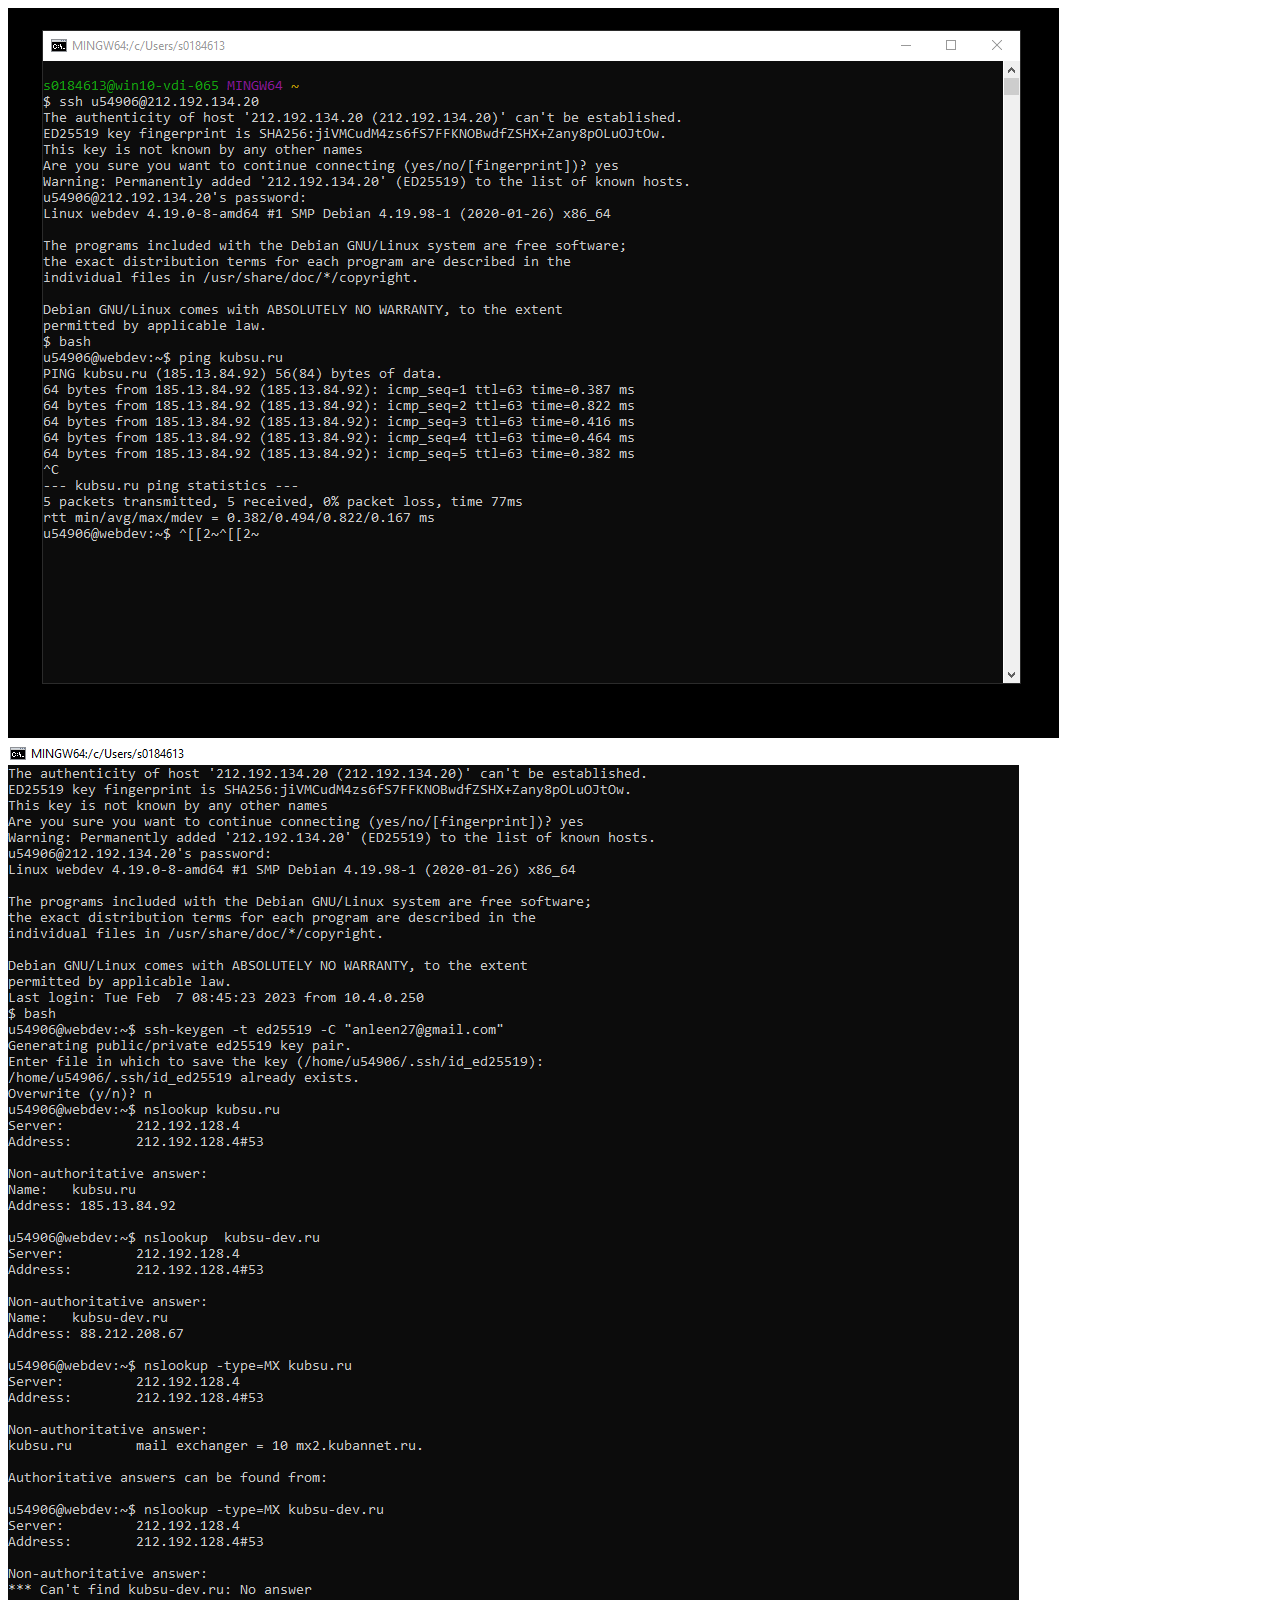
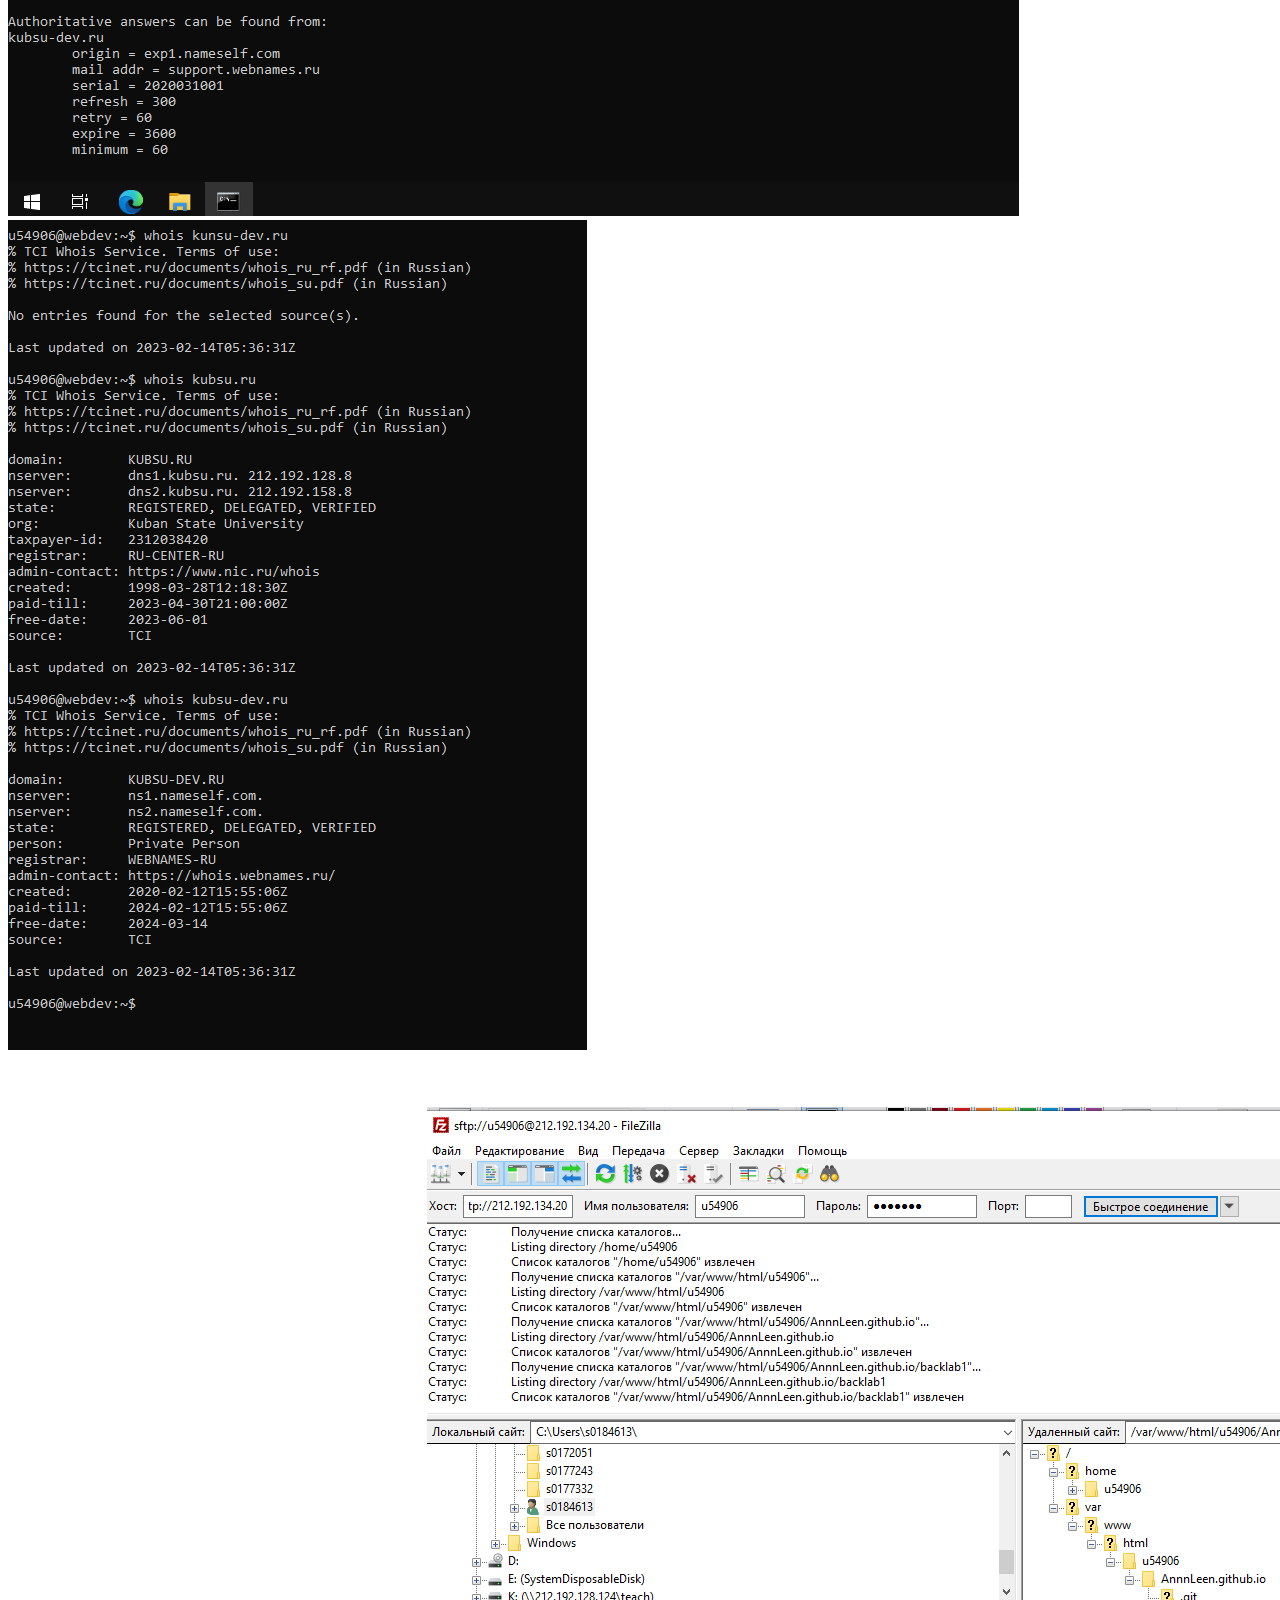
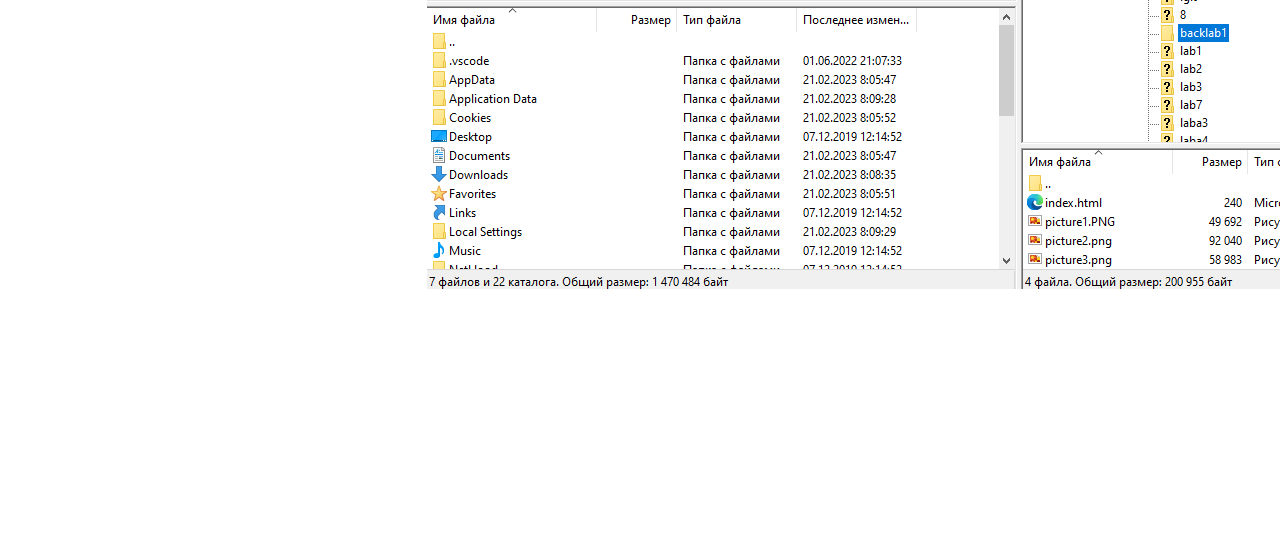
<file: backlab1/index.html>
<!DOCTYPE HTML>
<html>
 <head>
  <meta http-equiv="Content-Type" content="text/html; charset=utf-8">
  <title>Лаба1</title>
 </head>
 <body>
 <img src="picture1.PNG">
 <img src="picture2.png">
 <img src="picture3.png">
 <img src="picture4.png">
 </body>
</html>
</file>
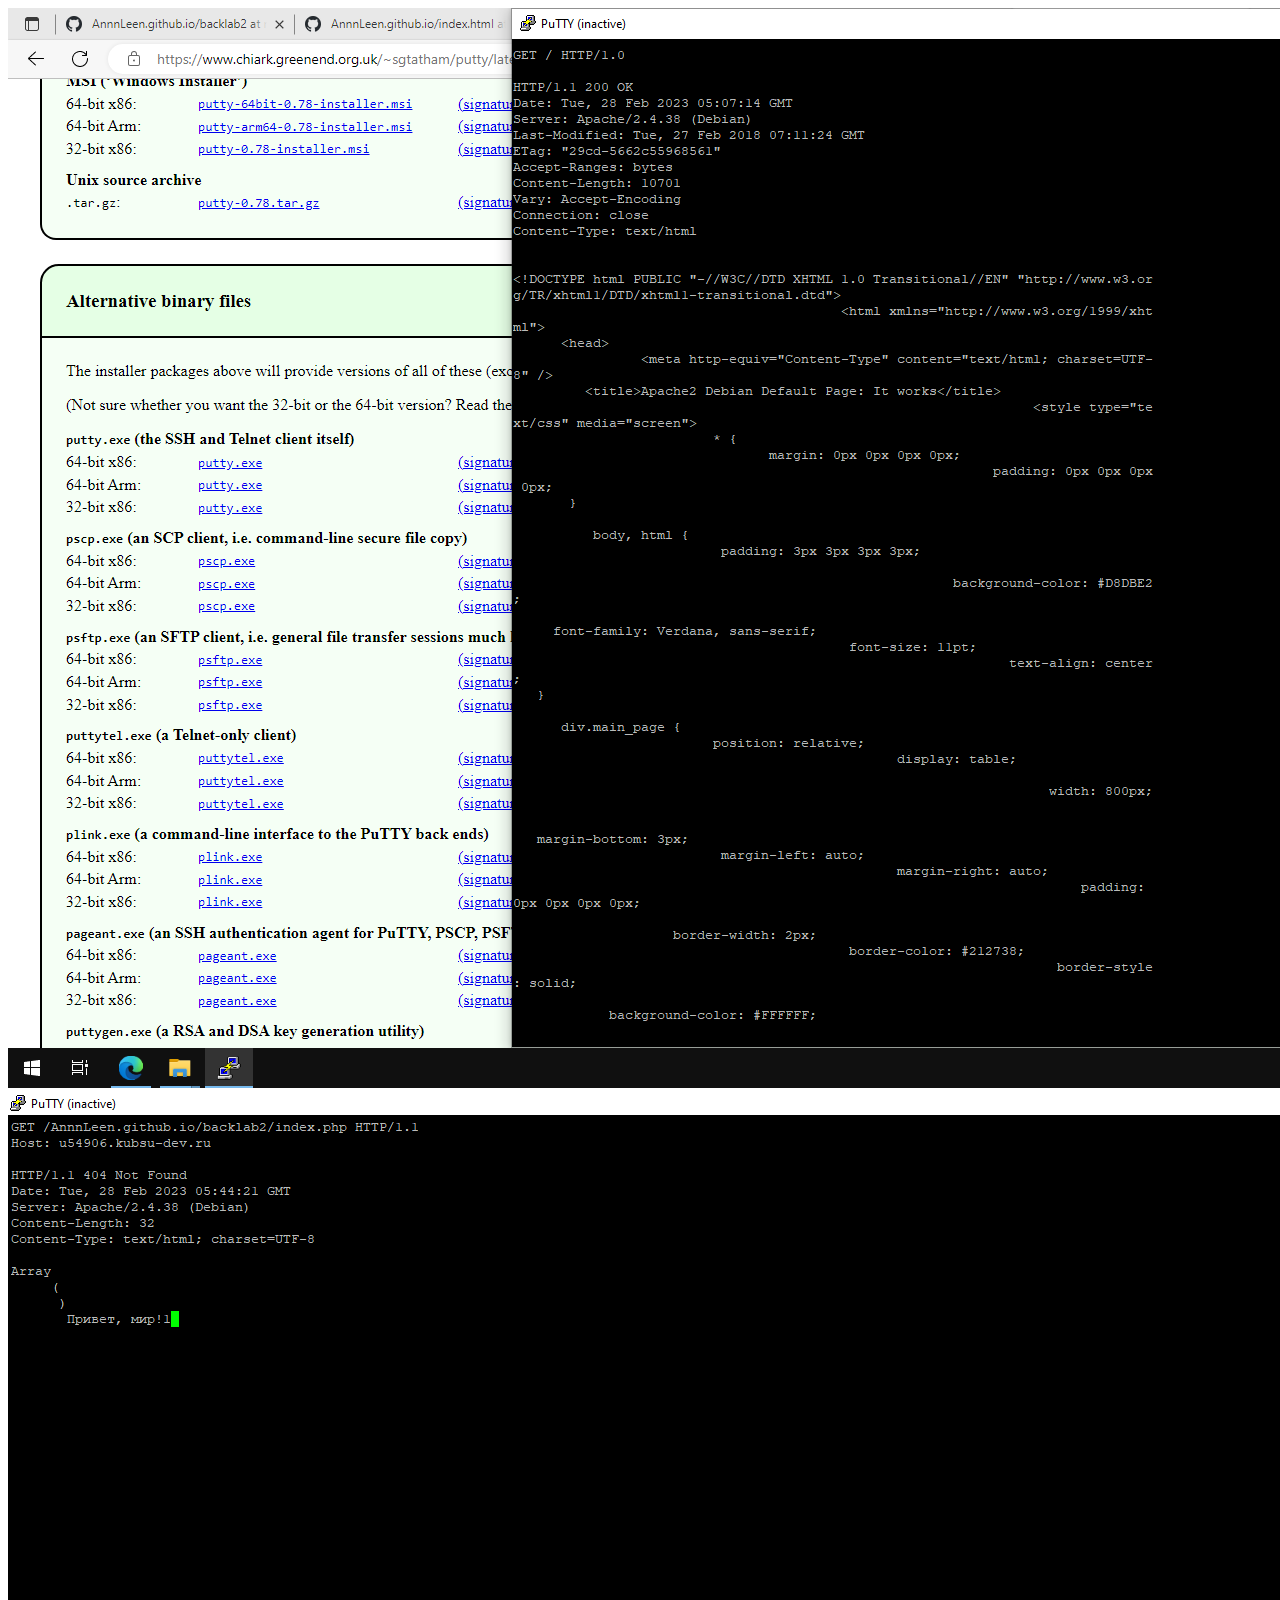
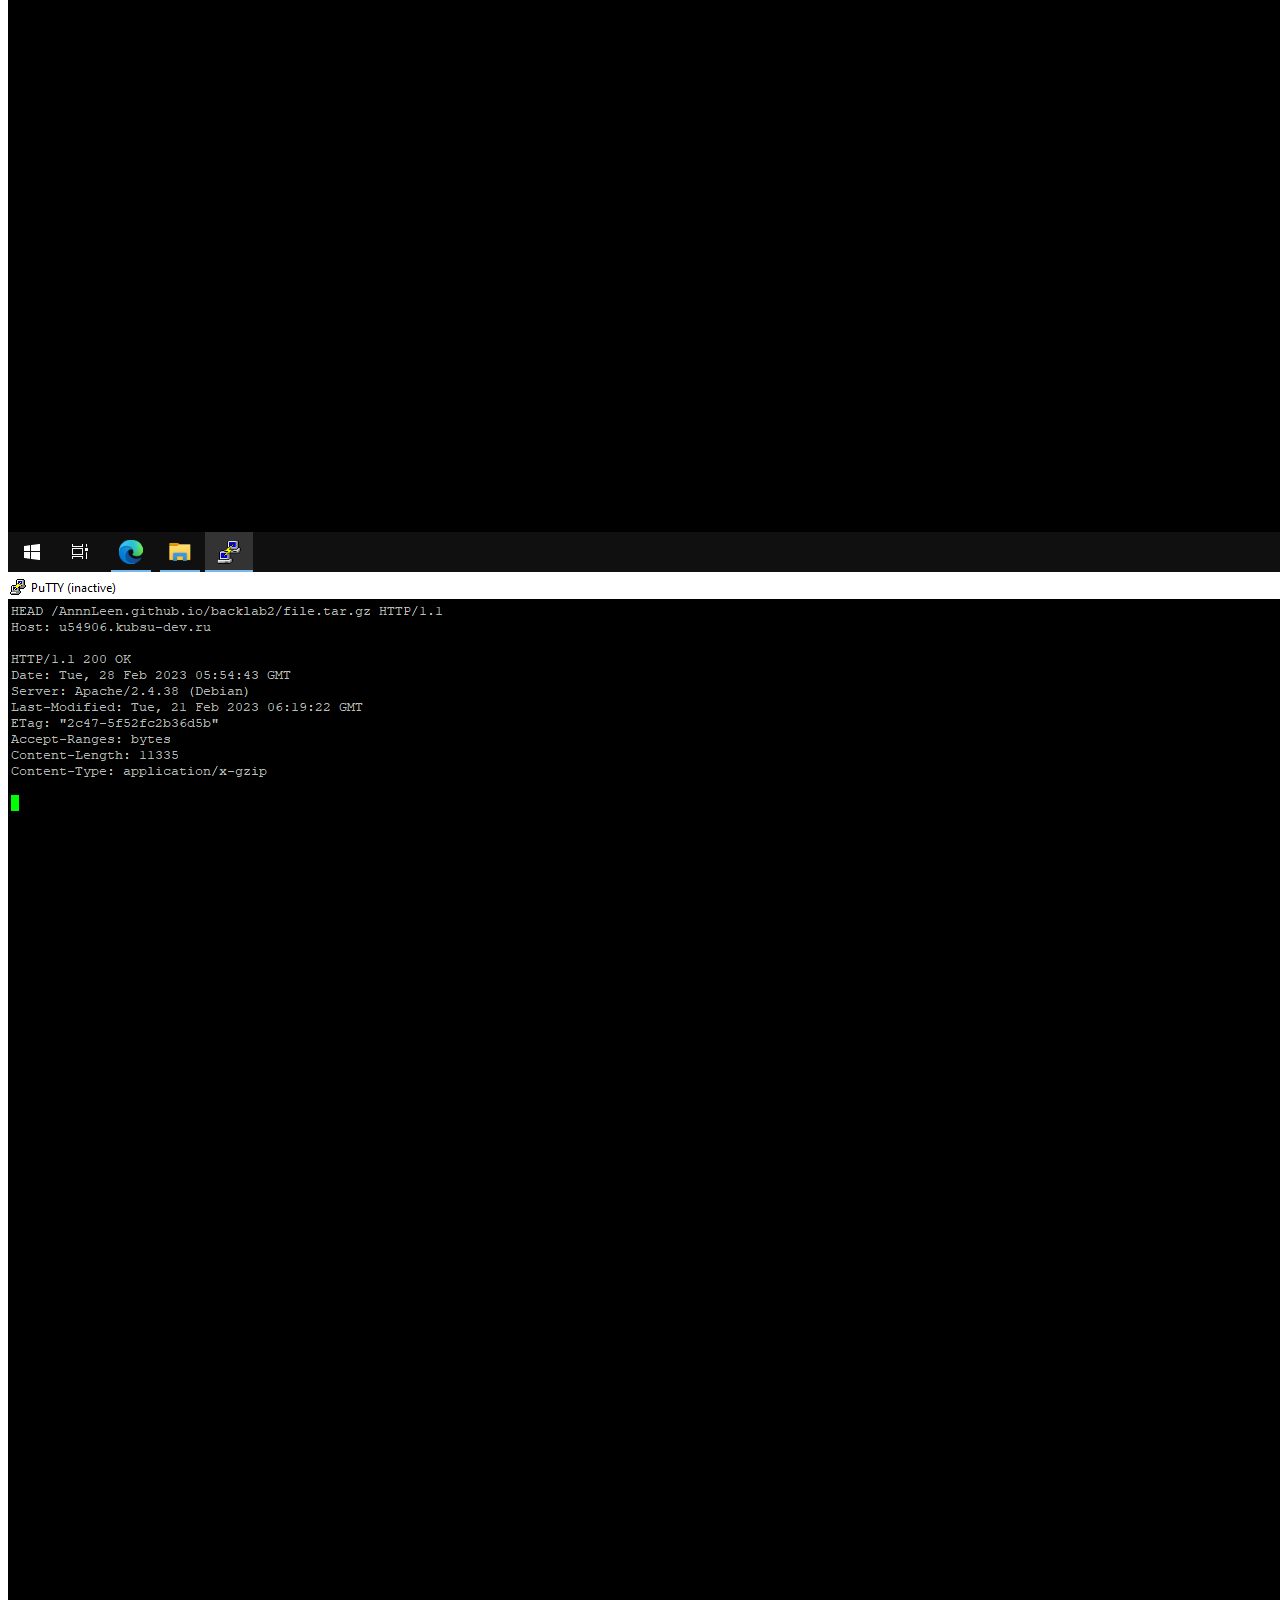
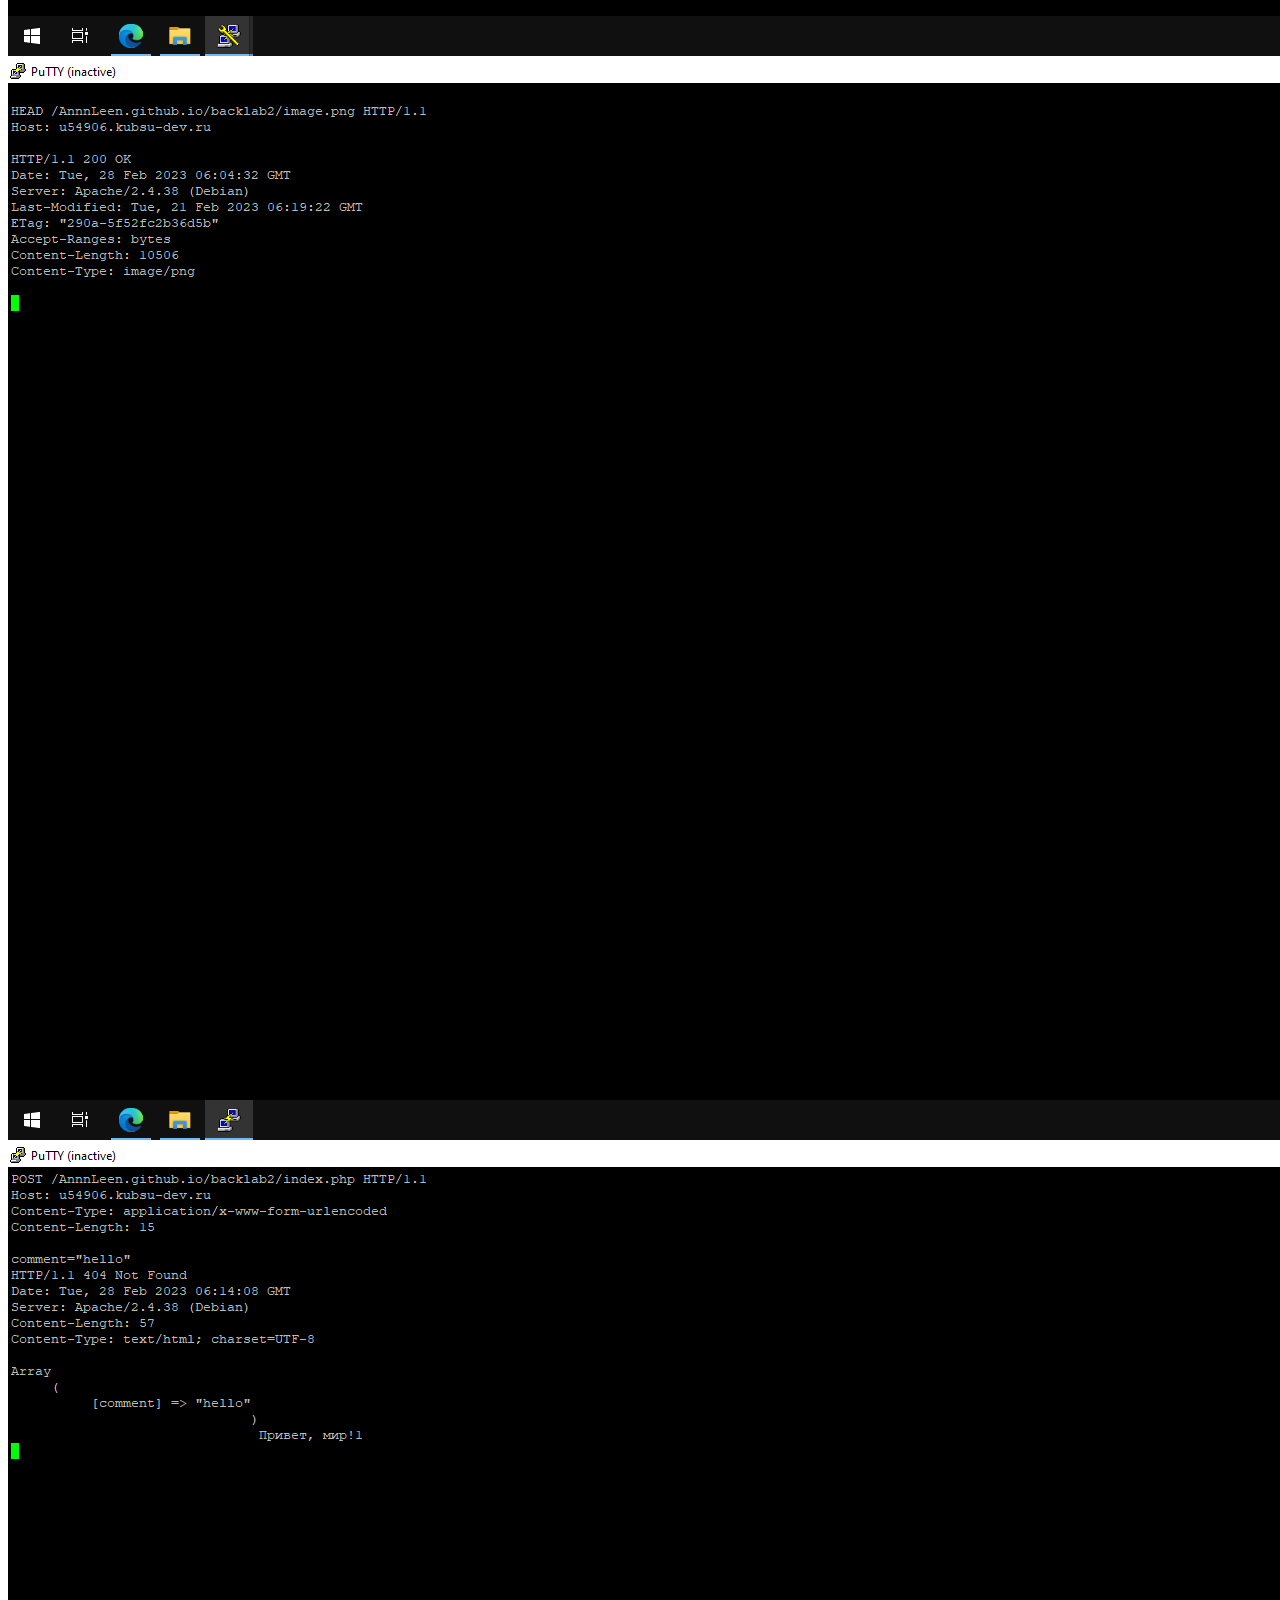
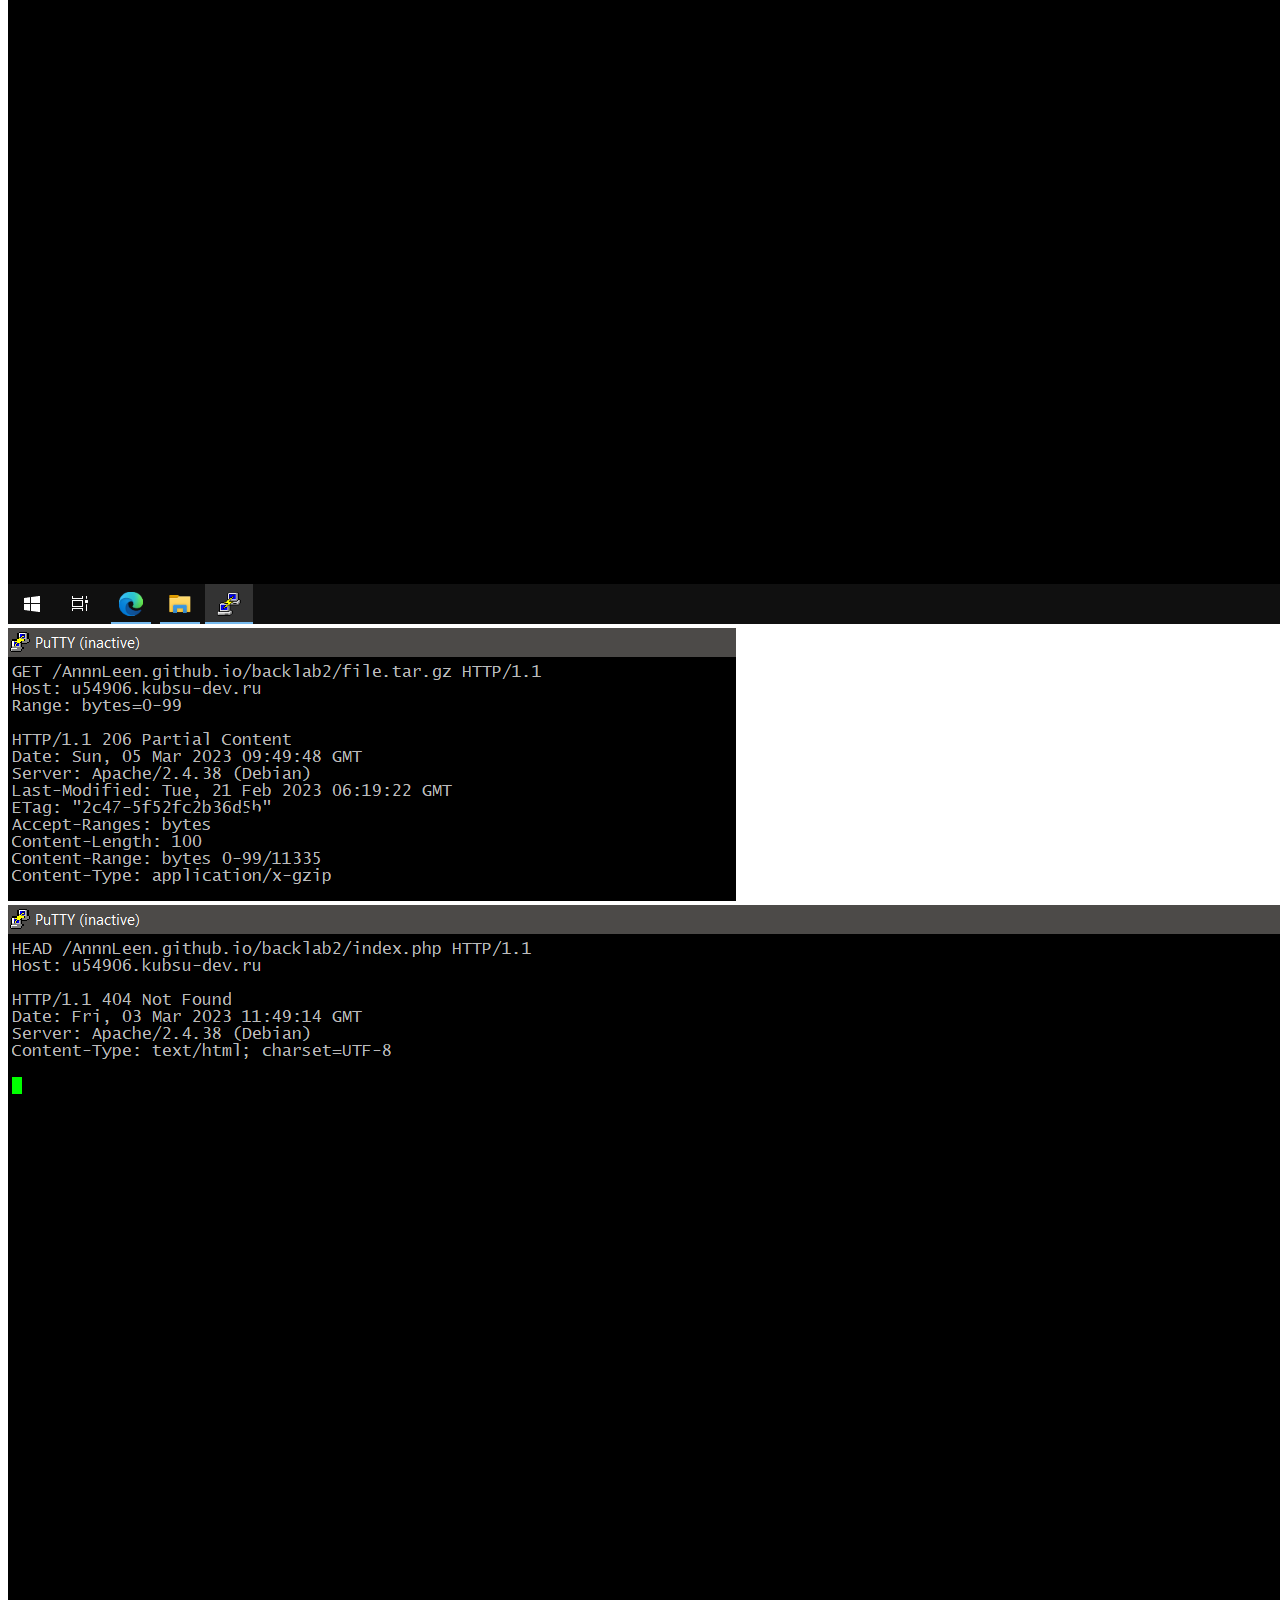
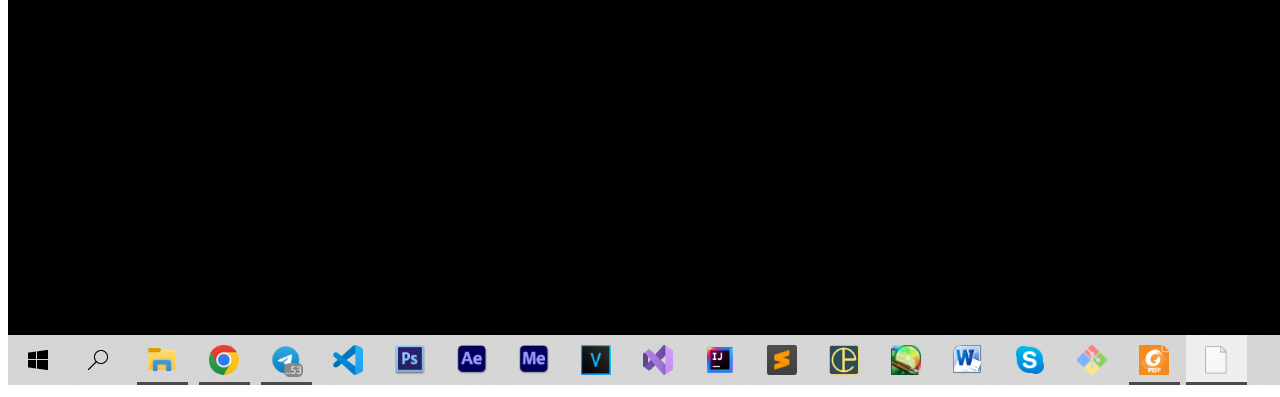
<file: backlab2/index.html>
<!DOCTYPE HTML>
<html>
 <head>
  <meta http-equiv="Content-Type" content="text/html; charset=utf-8">
  <title>Лаба2</title>
 </head>
 <body>
 <img src="screen1.png">
 <img src="screen2.png">
 <img src="screen3.png">
 <img src="screen4.png">
 <img src="screen5.png">
 <img src="screen6.png">
 <img src="screen7.png">
  
 </body>
</html>
</file>
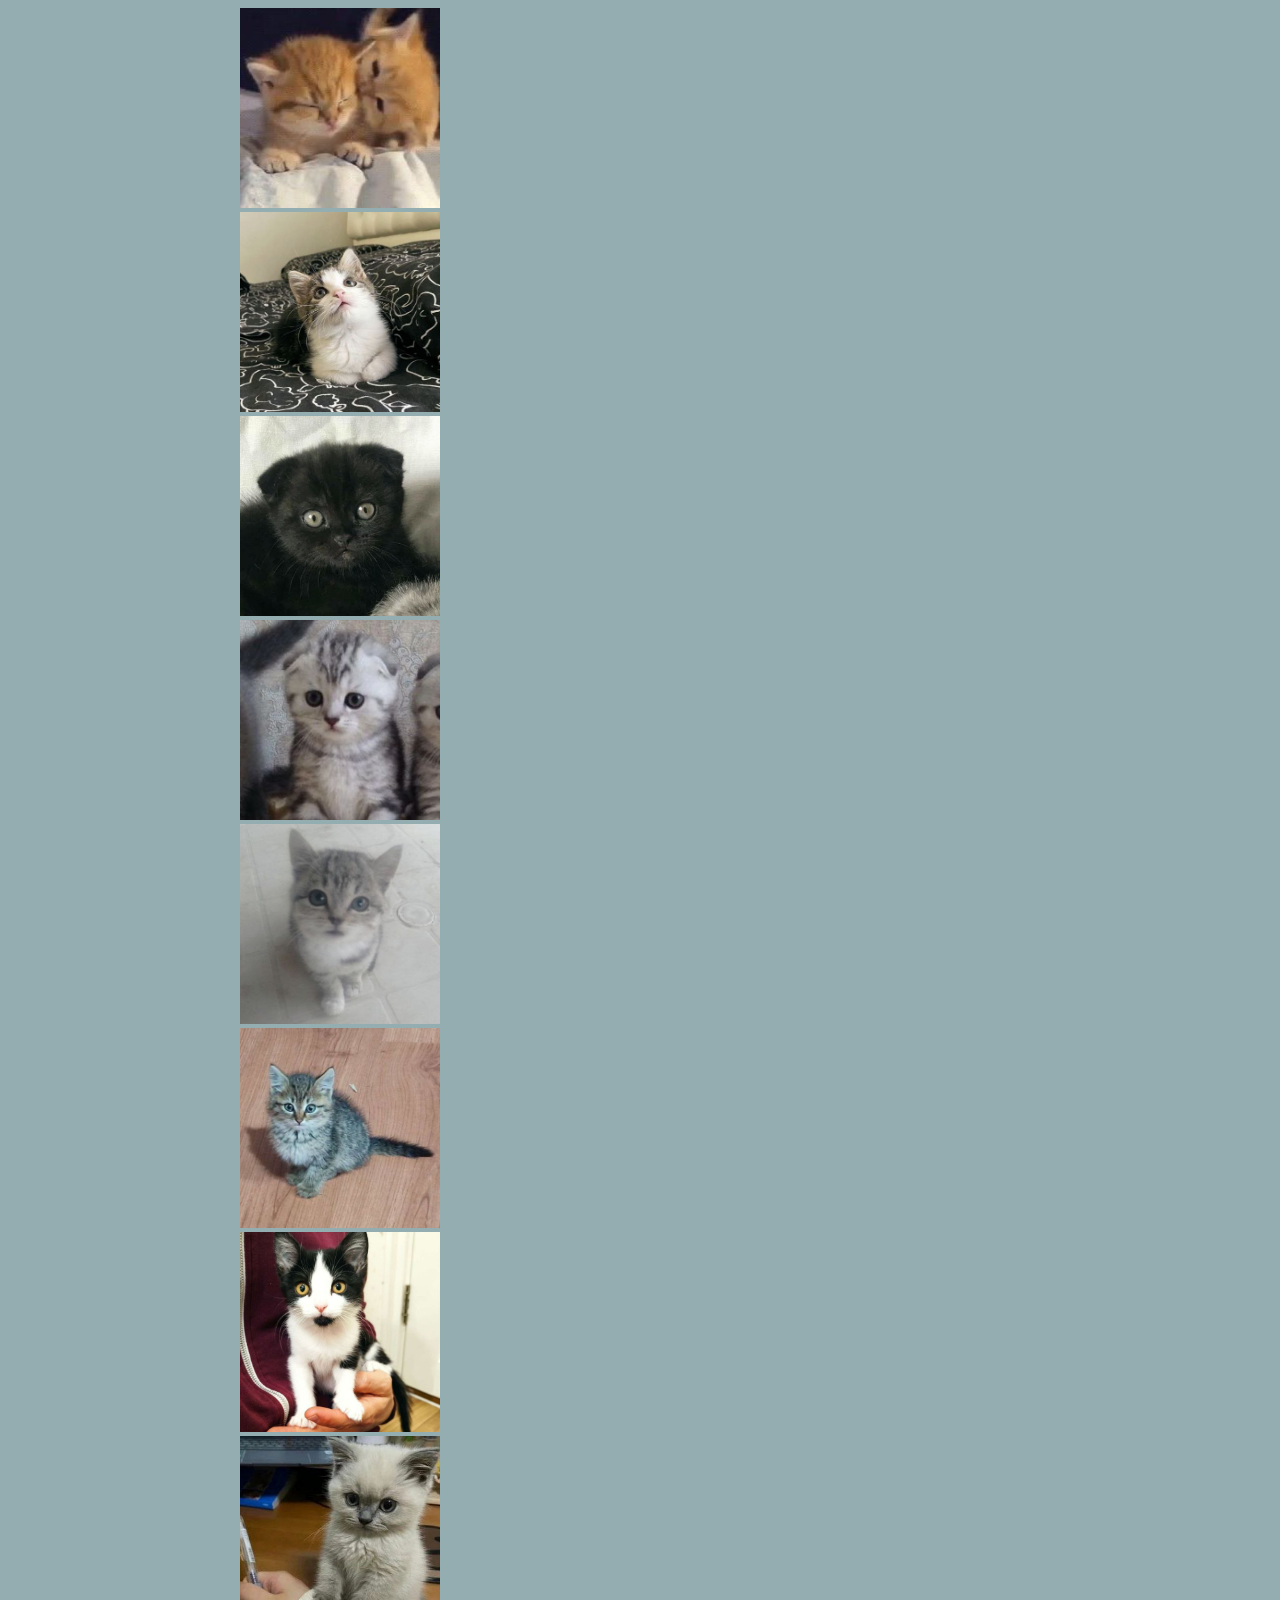
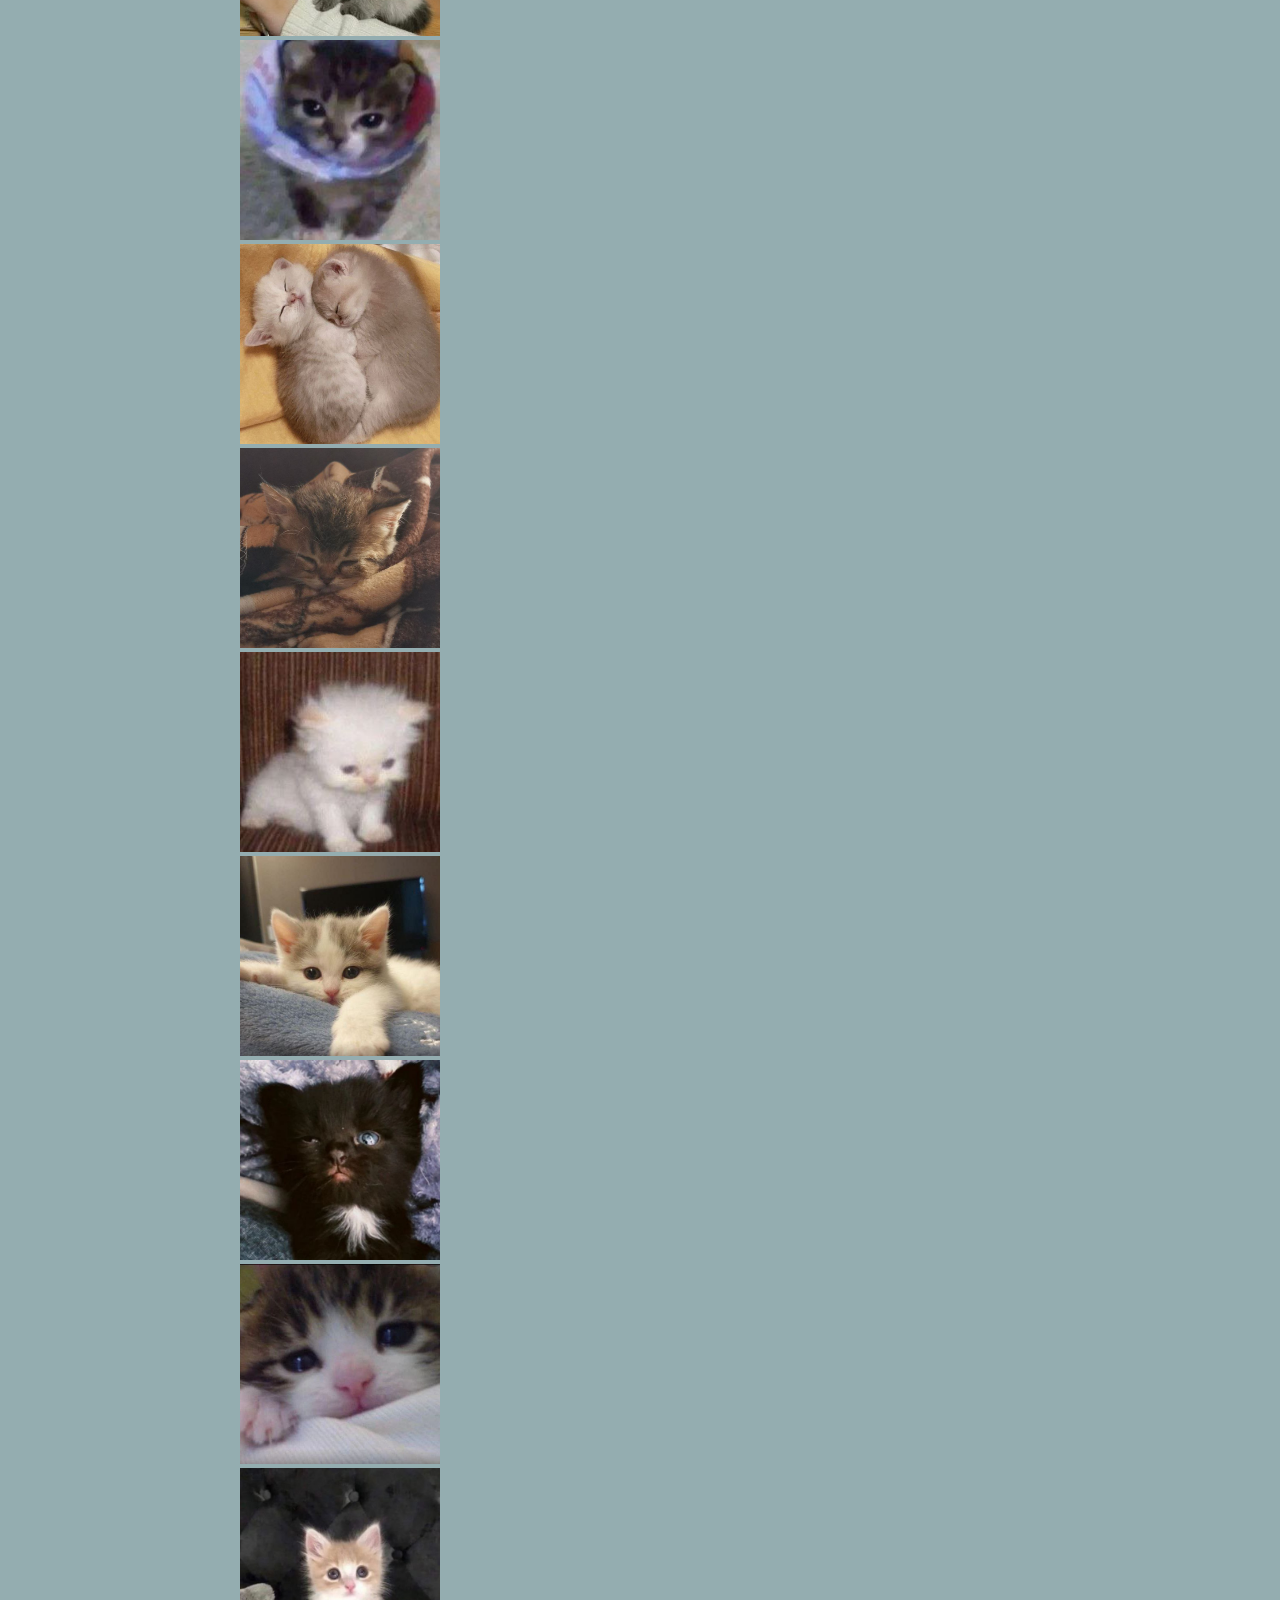
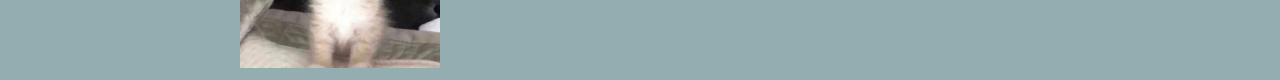
<file: lab7/index.html>
<!DOCTYPE html>
<html lang="ru">
<head>
	<meta charset="UTF-8">
	<meta name="viewport" content="width=device-width, initial-scale=1.0">
	<link rel="stylesheet" type="text/css" href="slick/slick.css">
    <link rel="stylesheet" type="text/css" href="slick/slick-theme.css">
    <link rel="stylesheet" type="text/css" href="slick/style.css">
    <script defer src="https://code.jquery.com/jquery-3.5.1.slim.min.js" integrity="sha384-DfXdz2htPH0lsSSs5nCTpuj/zy4C+OGpamoFVy38MVBnE+IbbVYUew+OrCXaRkfj" crossorigin="anonymous"></script>
    <script defer src="slick/slick.min.js"></script>
    <script defer src="app.js"></script>
	<title>Laba7</title>
</head>
<body>

<div class="wrapper">
<div class="slider single-item">
    <div><img src="picture1.jpg" alt="kitty1"></div>
    <div><img src="picture2.jpg" alt="kitty2"></div>
    <div><img src="picture3.jpg" alt="kitty3"></div>
    <div><img src="picture4.jpg" alt="kitty4"></div>
    <div><img src="picture5.jpg" alt="kitty5"></div>
    <div><img src="picture6.jpg" alt="kitty6"></div>
    <div><img src="picture7.jpg" alt="kitty7"></div>
    <div><img src="picture8.jpg" alt="kitty8"></div>
    <div><img src="picture9.jpg" alt="kitty9"></div>
    <div><img src="picture10.jpg" alt="kitty10"></div>
    <div><img src="picture11.jpg" alt="kitty11"></div>
    <div><img src="picture12.jpg" alt="kitty12"></div>
    <div><img src="picture13.jpg" alt="kitty13"></div>
    <div><img src="picture14.jpg" alt="kitty14"></div>
    <div><img src="picture15.jpg" alt="kitty15"></div>
    <div><img src="picture16.jpg" alt="kitty16"></div>
</div>
</div>
	
</body>
</html>
</file>
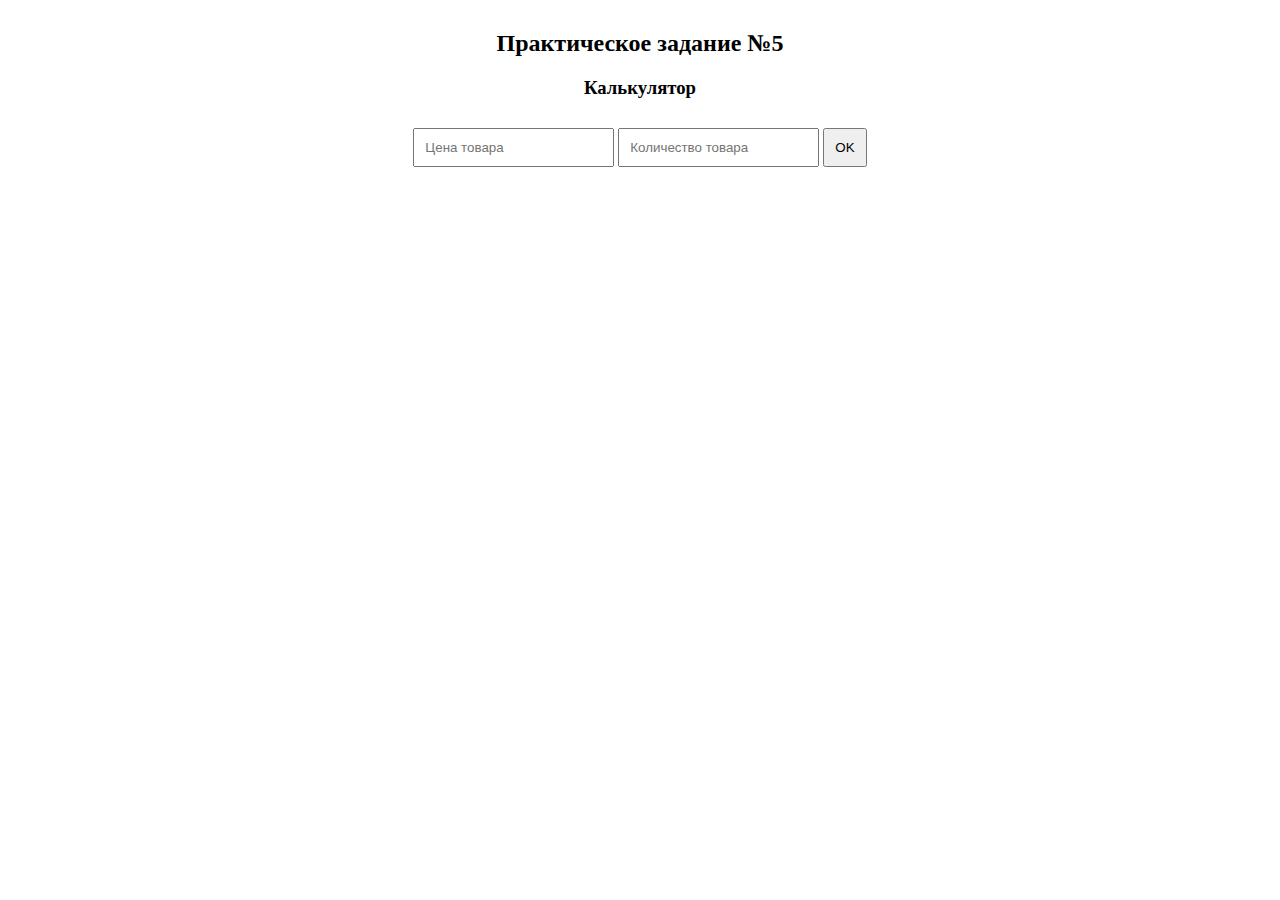
<file: laba5/index.html>
<!DOCTYPE html>
<html lang="ru">
<head>
	<meta charset="UTF-8">
	<title>Lab5</title>
	<link rel="stylesheet" href="style.css" type="text/css">
</head>
<body>

	<header><h2>Практическое задание №5</h2></header>

	<div class="container">
		<h3>Калькулятор</h3>

  <input id="field1" type="text" name="price" placeholder="Цена товара">
  <input id="field2" type="text" name="quantity" placeholder="Количество товара">

  <button id="button1" onclick="return click1();">OK</button>
<div id="result"></div>

</div>


<script src="app.js"></script>

	
</body>
</html>
</file>
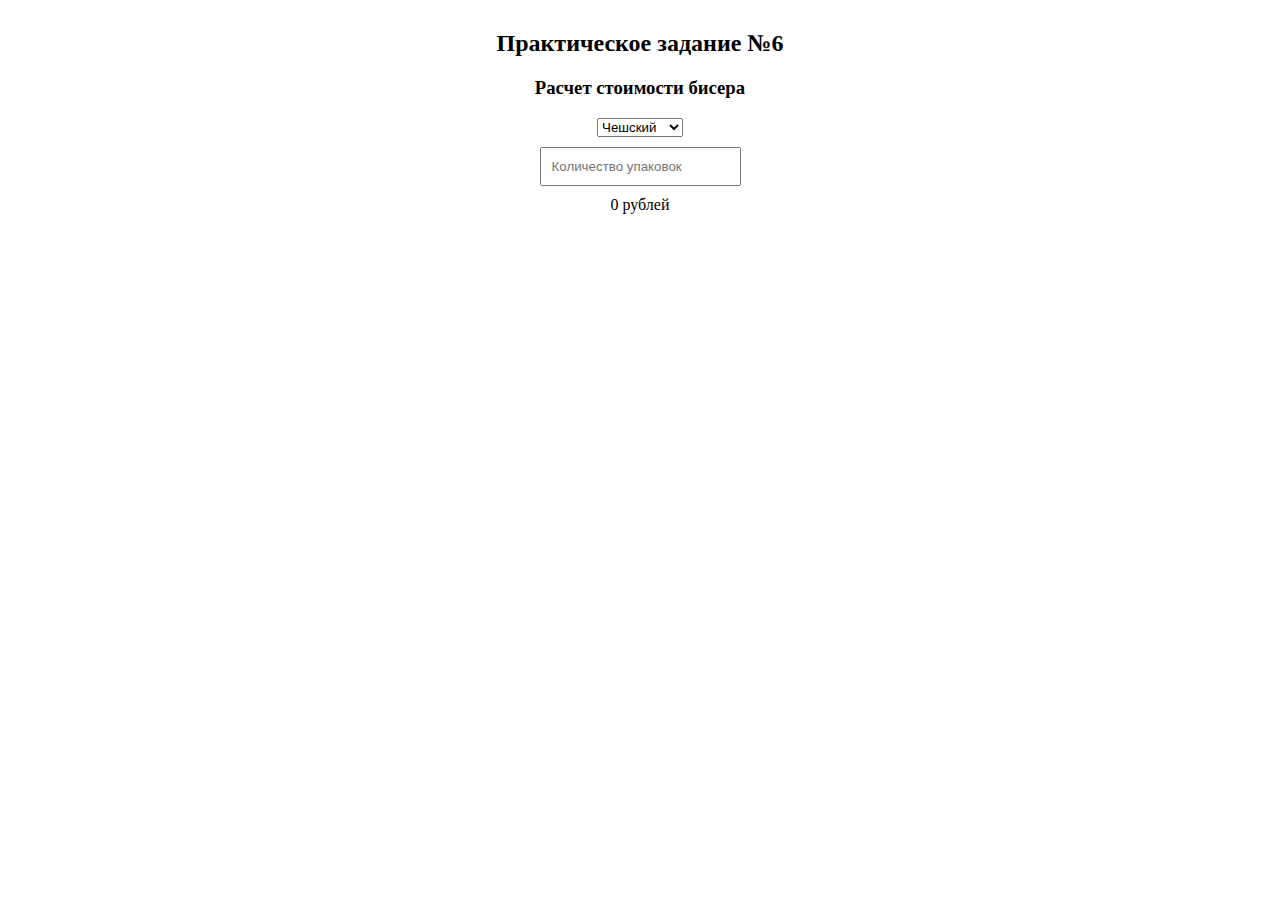
<file: laba6/index.html>
<!DOCTYPE html>
<html lang="ru">
<head>
	<meta charset="UTF-8">
	<title>Lab5</title>
	<link rel="stylesheet" href="style.css" type="text/css">
</head>
<body>

	<header><h2>Практическое задание №6</h2></header>

		<h3>Расчет стоимости бисера</h3>

  <form>

    <select name="beadsType">
      <option value="1">Чешский</option>
      <option value="2">Китайский</option>
      <option value="3">Японский</option>
    </select>

    <div id="radios">
      <label><input type="radio" name="beadsOptions" value="option1">Круглый</label>
      <label><input type="radio" name="beadsOptions" value="option2">Квадратный</label>
      <label><input type="radio" name="beadsOptions" value="option3">Стеклярус</label>
    </div>

    <div id="checkboxes">
      <label><input type="checkbox" name="prColored">Цветной</label>
      <label><input type="checkbox" name="prClear">Прозрачный</label>
    </div>

  </form>

  <input id="field1" type="text" name="quantity" placeholder="Количество упаковок">

  <div id="beadsPrice">Общая стоимость</div>


<script src="app.js"></script>

	
</body>
</html>
</file>
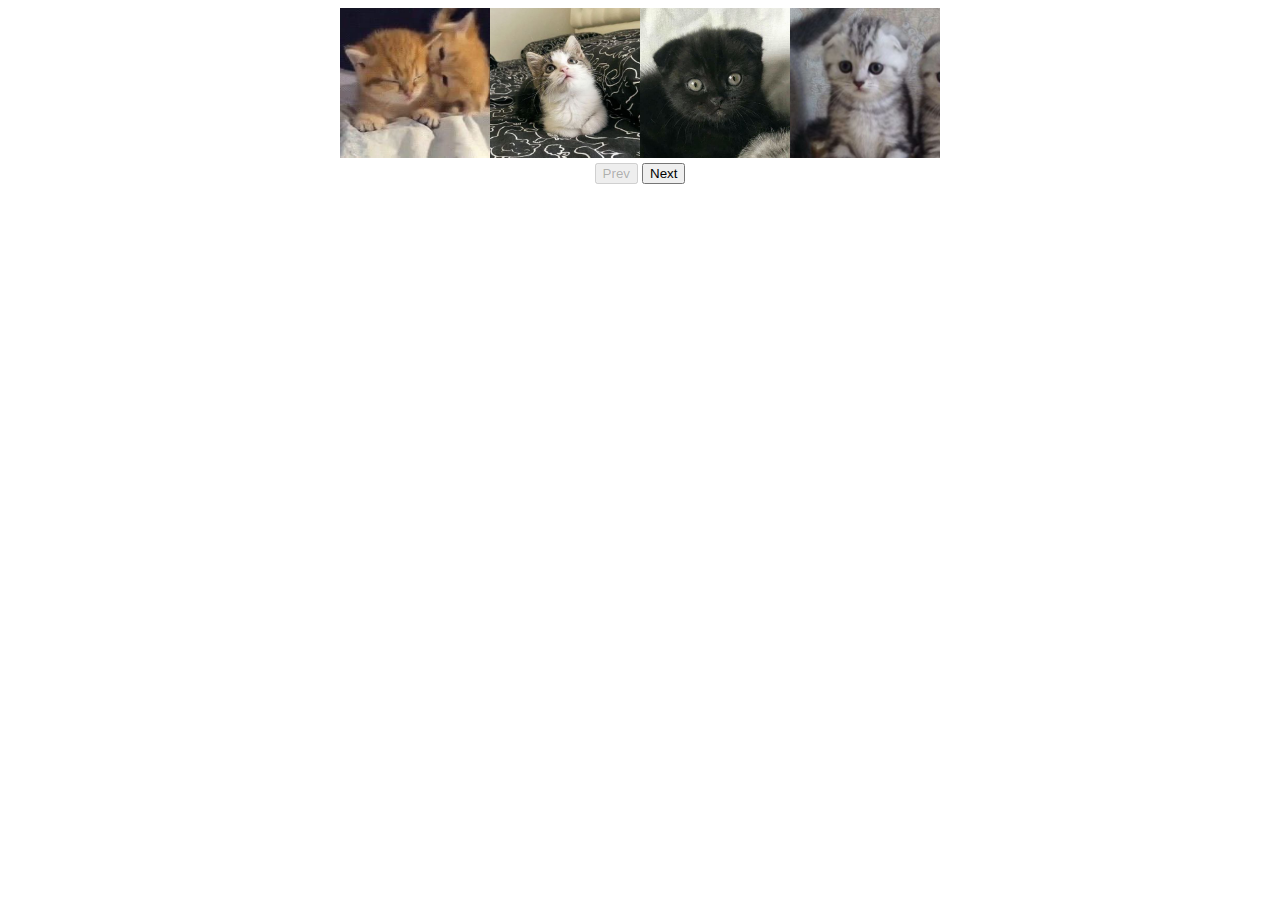
<file: laba7/index.html>
<!DOCTYPE html>
<html lang="ru">
<head>
	<meta charset="UTF-8">
	<title>Lab7</title>
	<link rel="stylesheet" href="style.css" type="text/css">
	<script defer src="https://ajax.googleapis.com/ajax/libs/jquery/3.4.1/jquery.min.js"></script>
	<script defer src="app.js"></script>
</head>
<body>

<div class="wrapper">
	<div class="slider-container">
		<div class="slider-track">

			<div class="slider-item"><img class="picture" src="picture1.jpg" alt="1"></div>
			<div class="slider-item"><img class="picture" src="picture2.jpg" alt="2"></div>
			<div class="slider-item"><img class="picture" src="picture3.jpg" alt="3"></div>
			<div class="slider-item"><img class="picture" src="picture4.jpg" alt="4"></div>
			<div class="slider-item"><img class="picture" src="picture5.jpg" alt="5"></div>
			<div class="slider-item"><img class="picture" src="picture6.jpg" alt="6"></div>
			<div class="slider-item"><img class="picture" src="picture7.jpg" alt="7"></div>
			<div class="slider-item"><img class="picture" src="picture8.jpg" alt="8"></div>
			<div class="slider-item"><img class="picture" src="picture9.jpg" alt="9"></div>
			<div class="slider-item"><img class="picture" src="picture10.jpg" alt="10"></div>
			<div class="slider-item"><img class="picture" src="picture11.jpg" alt="11"></div>
			<div class="slider-item"><img class="picture" src="picture12.jpg" alt="12"></div>
			<div class="slider-item"><img class="picture" src="picture13.jpg" alt="13"></div>
			<div class="slider-item"><img class="picture" src="picture14.jpg" alt="14"></div>
			<div class="slider-item"><img class="picture" src="picture15.jpg" alt="15"></div>
			<div class="slider-item"><img class="picture" src="picture16.jpg" alt="16"></div>
			

		</div>
	</div>

	<div class="slider-buttons">
		<button class="btn-prev">Prev</button>
		<button class="btn-next">Next</button>
	</div>

</div>

</body>
</html>
</file>
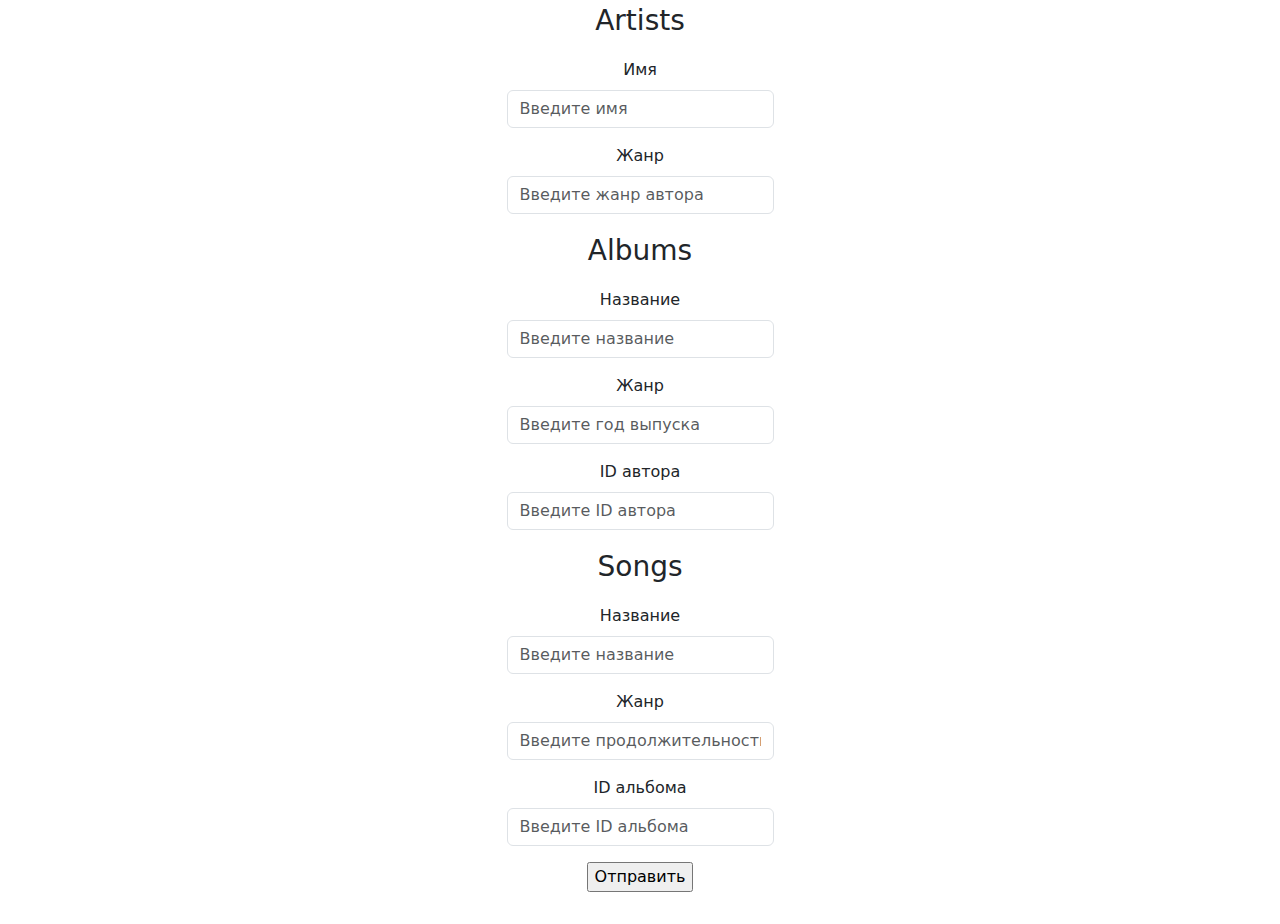
<file: python/lab6/index.html>
<link href="https://cdn.jsdelivr.net/npm/bootstrap@5.3.3/dist/css/bootstrap.min.css" rel="stylesheet" integrity="sha384-QWTKZyjpPEjISv5WaRU9OFeRpok6YctnYmDr5pNlyT2bRjXh0JMhjY6hW+ALEwIH" crossorigin="anonymous">

<!DOCTYPE html>
<html lang="ru">
<head>
    <meta charset="UTF-8">
    <title>Обработка данных форм</title>
</head>
<body>

<div class="container text-center">
    <div class="row g-3 align-items-center justify-content-center">
  <div class="col-3">
<form action = "/cgi-bin/view02.py" onsubmit="" method="post">

<div class="mb-3">
   <p class="fs-3">Artists</p>
  <label for="artist_name" class="form-label">Имя</label>
  <input type="text" class="form-control" id="artist_name" name="artist_name" placeholder="Введите имя">
</div>

<div class="mb-3">
  <label for="artist_genre" class="form-label">Жанр</label>
  <input type="text" class="form-control"  id="artist_genre" name="artist_genre" placeholder="Введите жанр автора">
</div>

    <div class="mb-3">
    <p class="fs-3">Albums</p>
  <label for="album_title" class="form-label">Название</label>
  <input type="text" class="form-control" id="album_title" placeholder="Введите название">
</div>

<div class="mb-3">
  <label for="album_year" class="form-label">Жанр</label>
  <input type="text" class="form-control" id="album_year" placeholder="Введите год выпуска">
    </div>
    <div class="mb-3">
    <label for="artist_id" class="form-label">ID автора</label>
  <input type="text" class="form-control" id="artist_id" placeholder="Введите ID автора">
</div>

<div class="mb-3">
    <p class="fs-3">Songs</p>
  <label for="song_title" class="form-label">Название</label>
  <input type="text" class="form-control" id="song_title" placeholder="Введите название">
</div>
<div class="mb-3">
  <label for="song_duration" class="form-label">Жанр</label>
  <input type="text" class="form-control"  id="song_duration" placeholder="Введите продолжительность">
    </div>
    <div class="mb-3">
    <label for="album_id" class="form-label">ID альбома</label>
  <input type="text" class="form-control" id="album_id" placeholder="Введите ID альбома">
</div>

    <div class="mb-3"><input type="submit" value="Отправить"></div>

</form>
    </div>
    </div>
</div>


</body>
</html>
</file>
<file: lab7/slick/style.css>
body {
	background-color: #94adb0 ;
}

img {
	width: 200px;
}

.wrapper {
	width: 800px;
	margin: 0 auto;
	padding: 0 10px;
}

@media (max-width: 768px) {

	img {
	width: 100px;
}

.wrapper {
	width: 200px;
	margin: 0 auto;
	padding: 0 10px;
}

}
</file>
<file: laba5/style.css>
body {
	text-align: center;
	margin: 0;
	padding: 10px;
}


.container {
	width: 100%;
}

input[type=text], button {
  padding:10px;
  margin:10px 0; 
}
</file>
<file: laba6/style.css>
body {
	text-align: center;
	margin: 0;
	padding: 10px;
}



input, button {

  padding:10px;
  margin:10px 0; 
}
</file>
<file: laba7/style.css>
.picture {
    width: 150px;
}

.wrapper {
	width: 600px;
	margin: 0 auto;
}

.slider-container {
	overflow: hidden;
	background-color: pink;
}

.slider-track {
	display: flex;
	background-color: yellow;
	transition: .2s;
}

.slider-item {
	height: 150px;
}

.slider-buttons {
	text-align: center;
	margin: 5px;
}
</file>
